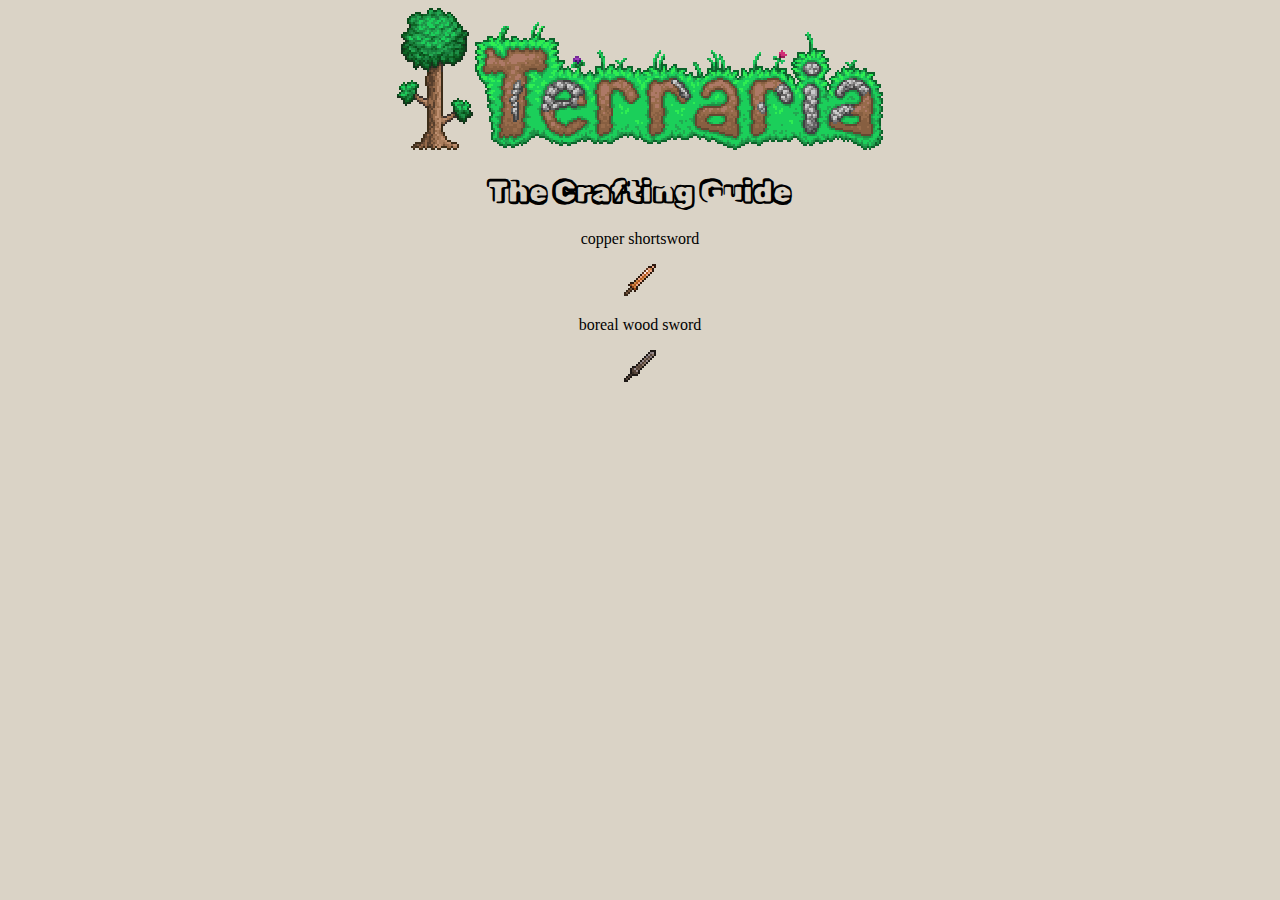
<file: index.html>
<!DOCTYPE html>
<head>
  <title>Terraria Tracker</title>
  <link rel="preconnect" href="https://fonts.googleapis.com">
  <link rel="preconnect" href="https://fonts.gstatic.com" crossorigin>
  <link href="https://fonts.googleapis.com/css2?family=Rubik+Vinyl&display=swap" rel="stylesheet">
  <link rel="stylesheet" href="style.css">
  <script src="script.js" defer></script>
</head>
<body>
  <section>
    <img src="photos/terraria_logo.png">
    <h1>The Crafting Guide</h1>
  </section>
  <section class="objects">
    <div id="container"></div>
  </section>
</body>
</file>
<file: style.css>
body {
  background-color: rgb(218, 211, 198);
}

section {
  text-align: center;
}

h1 {
  font-family: "Rubik Vinyl", serif;
  font-size: 30px;
}
</file>
